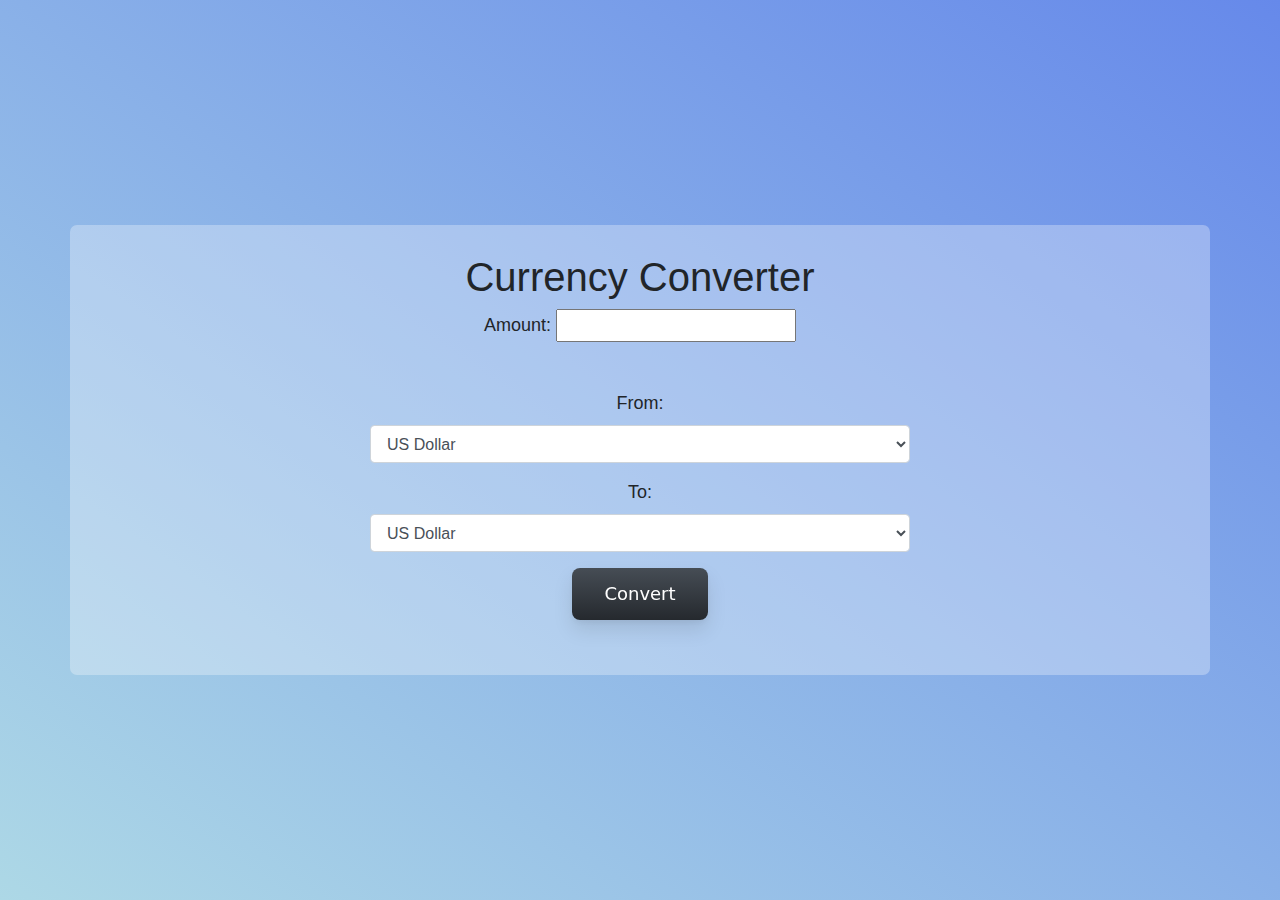
<file: Currency-convertor/index.html>
<!DOCTYPE html>
<html lang="en">
<head>
  <meta charset="UTF-8">
  <meta name="viewport" content="width=device-width, initial-scale=1.0">
  <title>Currency Converter</title>
  <link rel="stylesheet" href="style.css">
  <link rel="stylesheet" href="https://maxcdn.bootstrapcdn.com/bootstrap/4.0.0/css/bootstrap.min.css">
</head>
<body>

  <div class="container">
    <div class="row">
      <div class="col-md-6 offset-md-3">
        <h1>Currency Converter</h1>
        <form>
          <div class="form-group">
            <label for="amount">Amount:</label>
            <input type="number" class="'input" id="input"><br><br>
          </div>
          <div class="form-group">
            <label for="from">From:</label>
            <select class="form-control" id="from">
              <option value="USD">US Dollar</option>
              <option value="EUR">Euro</option>
              <option value="JPY">Japanese Yen</option>
              <option value="GBP">British Pound</option>
            </select>
          </div>
          <div class="form-group">
            <label for="to">To:</label>
            <select class="form-control" id="to">
              <option value="USD">US Dollar</option>
              <option value="EUR">Euro</option>
              <option value="JPY">Japanese Yen</option>
              <option value="GBP">British Pound</option>
              <option value="INR">INR</option>
            </select>
          </div>
          <button type="button" class="button-84" id="btn">Convert</button>
        </form>
        <br>
        <div id="answer">
            <h3>Result:</h3>
            <p><span class="result" id="result"></span></p>
        </div>
      </div>
    </div>
  </div>
  <script src="app.js"></script>
  <script src="http://code.jquery.com/jquery-1.11.0.min.js"></script>
</body>
</html>
</file>
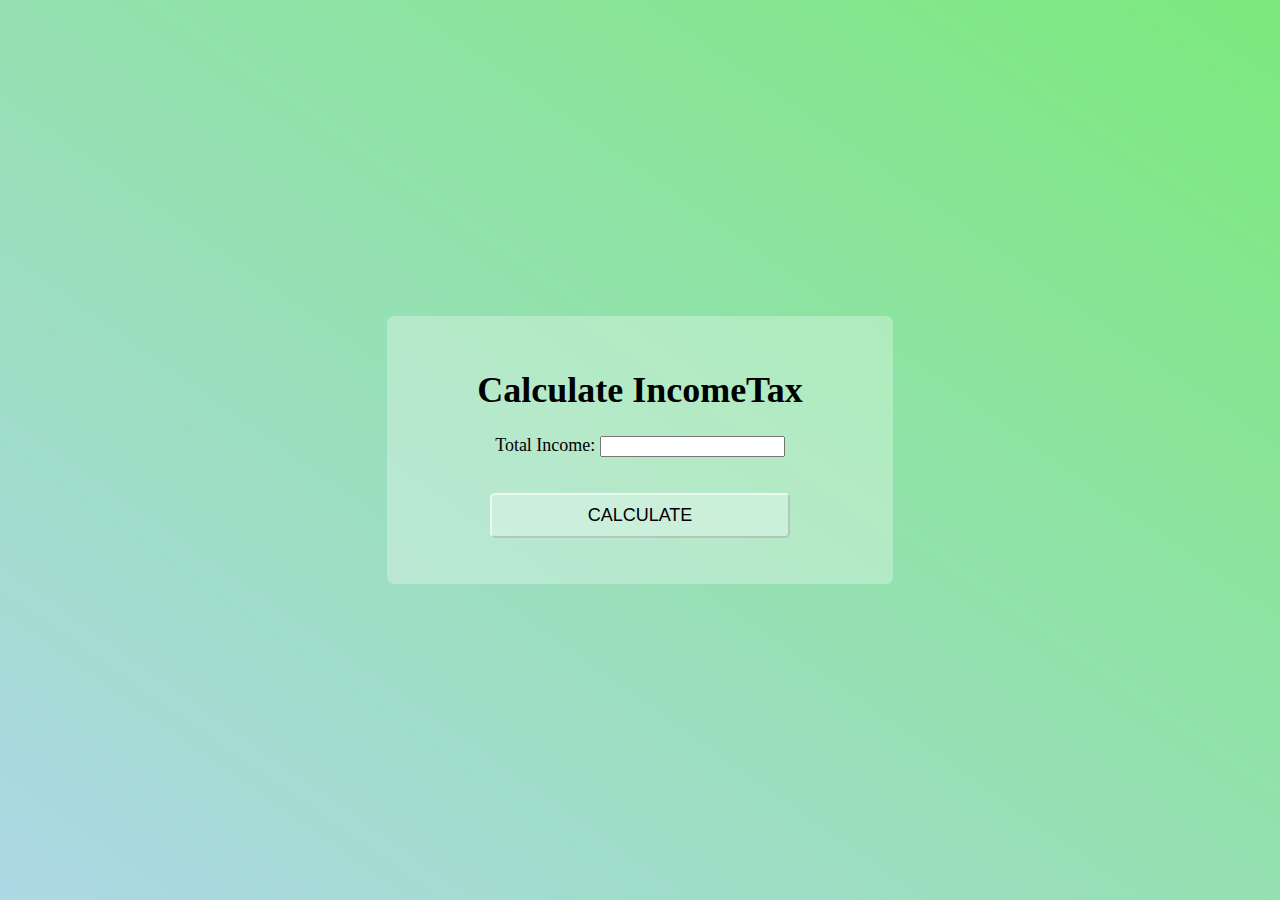
<file: income-tax-calculator/index.html>
<!DOCTYPE html>
<html lang="en">
<head>
    <meta charset="UTF-8">
    <meta http-equiv="X-UA-Compatible" content="IE=edge">
    <meta name="viewport" content="width=device-width, initial-scale=1.0">
    <title>Income Tax</title>
    <link rel="stylesheet" href="style.css">
</head>
<body>
    <div class="container">
        <h1 class="'header">Calculate IncomeTax </h1>
        <label for="TotalAmt">Total Income:</label>
        <input type="number" class="'input" id="input"><br><br>
        <button class="btn" id="btn">CALCULATE</button>
        <p><span class="amtount" id="amount">____</span></p>
        <p><span class="tax" id="tax">____</span></p>
    </div>
    <script src="app.js"></script>
</body>
</html>
</file>
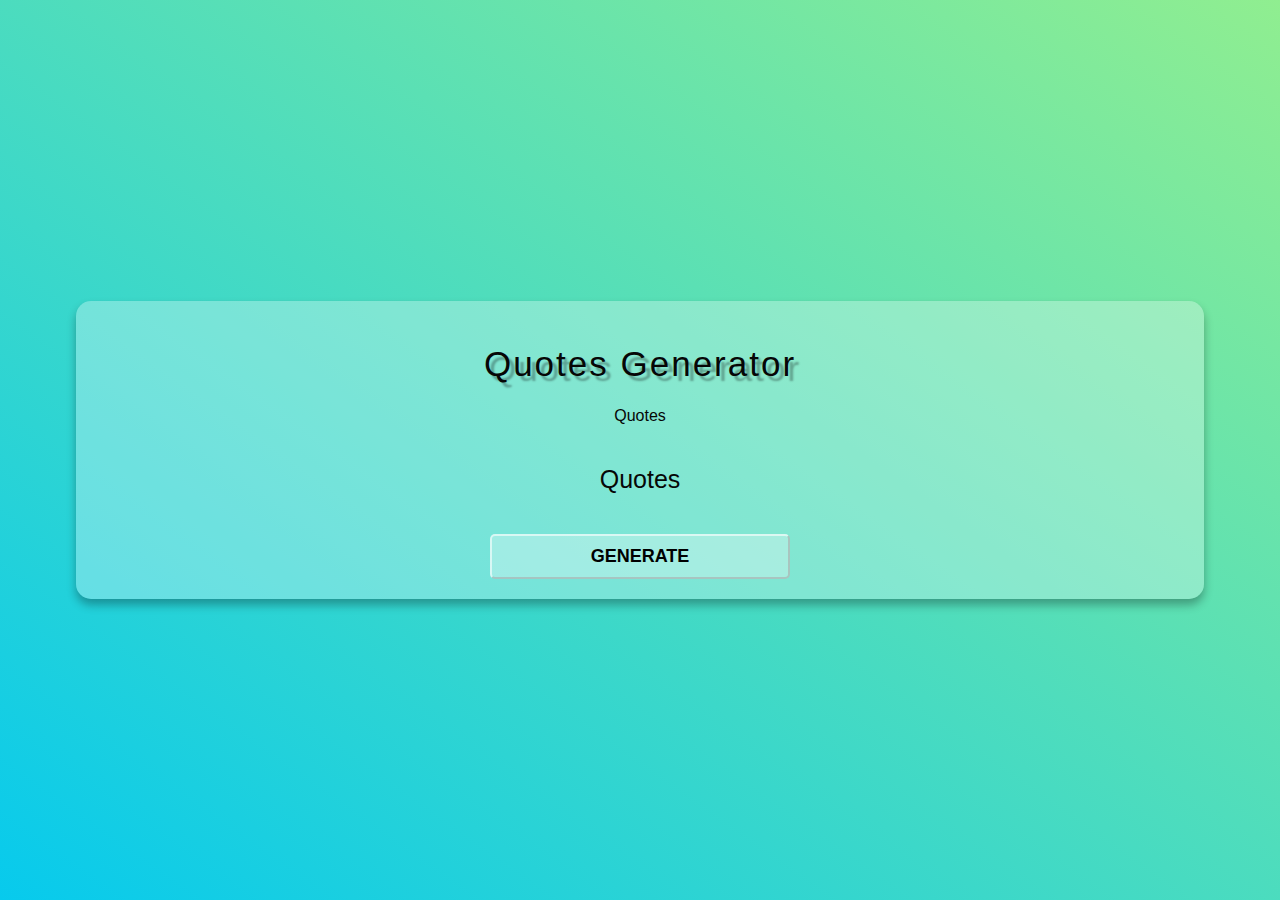
<file: Quotes/index.html>
<!DOCTYPE html>
<html lang="en">
<head>
    <meta charset="UTF-8">
    <meta http-equiv="X-UA-Compatible" content="IE=edge">
    <meta name="viewport" content="width=device-width, initial-scale=1.0">
    <title>Quotes</title>
    <link rel="stylesheet" href="style.css">
</head>
<body>
    <div class="container">
        <h1 class="heading">Quotes Generator</h1>
        <p class="Category" id="Category">Quotes</p>
        <p class="quotes" id="quotes">Quotes</p>
        <button class="btn" id="btn">Generate</button>
    </div>
    <script src="app.js"></script>
</body>
</html>
</file>
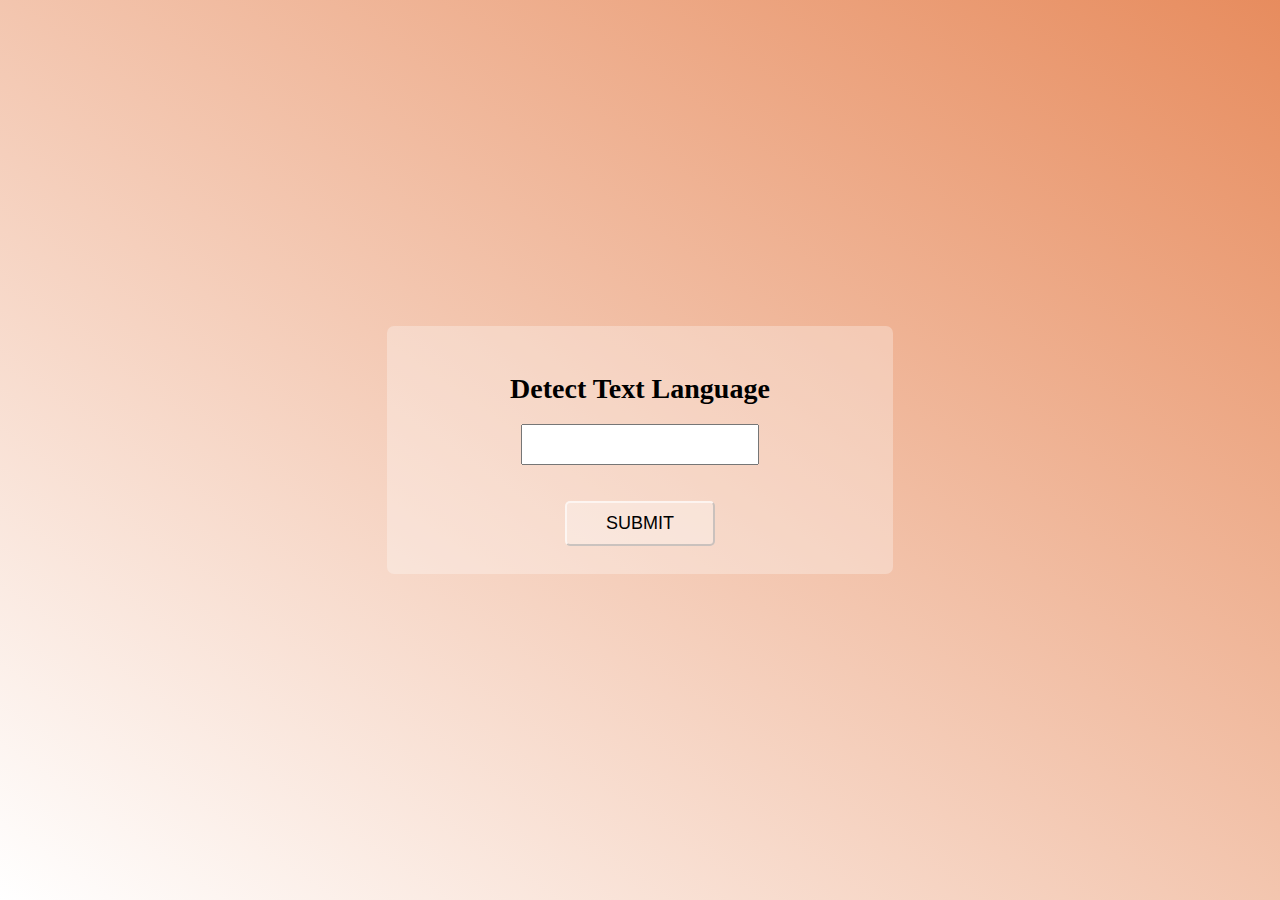
<file: text-language/index.html>
<!DOCTYPE html>
<html lang="en">
<head>
    <meta charset="UTF-8">
    <meta http-equiv="X-UA-Compatible" content="IE=edge">
    <meta name="viewport" content="width=device-width, initial-scale=1.0">
    <title>Text Language</title>
    <link rel="stylesheet" href="style.css">
</head>
<body>
    <div class="container">
        <div id="Input">
            <h1 class="header">Detect Text Language</h1>
            <input type="text" id="input" name="input"><br><br>
            <button type="button" id="btn" class="btn">Submit</button>
        </div>
        <div id="box">
            <p>Input Text : <span class="text" id="text"></span></p>
            <p>Detected Language : <span class="answer" id="answer"></span></p>
            <button type="reset" id="reset" class="reset">Another Word</button>
        </div>
    </div>
    <script src="app.js"></script>
    <script src="http://code.jquery.com/jquery-1.11.0.min.js"></script>
</body>
</html>
</file>
<file: Currency-convertor/style.css>
body {
    margin: 0;
    display: flex;
    min-height: 100vh;
    justify-content: center;
    align-items: center;
    background: linear-gradient(to left bottom, rgb(102, 137, 234), lightblue);
    font-family: 'Courier New, Courier, monospace';
}

.container {
  background-color: rgba(255,255,255,.3);
  padding: 28px;
  border-radius: 7px;
  box-shadow: 0 10 rgba(0,0,0,.3);
  width: 90%;
  margin: 10px;
  max-width: 450px;
  text-align: center;
  font-size: 18px;
  font-weight: 500;
}

.from {
  justify-content: center;
}

input {
  justify-content: center;
}
*,
*::before,
*::after {
  box-sizing: border-box;
}

/* CSS */
.button-84 {
  align-items: center;
  background-color: initial;
  background-image: linear-gradient(#464d55, #25292e);
  border-radius: 8px;
  border-width: 0;
  box-shadow: 0 10px 20px rgba(0, 0, 0, .1),0 3px 6px rgba(0, 0, 0, .05);
  box-sizing: border-box;
  color: #fff;
  cursor: pointer;
  display: inline-flex;
  flex-direction: column;
  font-family: expo-brand-demi,system-ui,-apple-system,BlinkMacSystemFont,"Segoe UI",Roboto,"Helvetica Neue",Arial,"Noto Sans",sans-serif,"Apple Color Emoji","Segoe UI Emoji","Segoe UI Symbol","Noto Color Emoji";
  font-size: 18px;
  height: 52px;
  justify-content: center;
  line-height: 1;
  margin: 0;
  outline: none;
  overflow: hidden;
  padding: 0 32px;
  text-align: center;
  text-decoration: none;
  transform: translate3d(0, 0, 0);
  transition: all 150ms;
  vertical-align: baseline;
  white-space: nowrap;
  user-select: none;
  -webkit-user-select: none;
  touch-action: manipulation;
}

.button-84:hover {
  box-shadow: rgba(0, 1, 0, .2) 0 2px 8px;
  opacity: .85;
}

.button-84:active {
  outline: 0;
}

.button-84:focus {
  box-shadow: rgba(0, 0, 0, .5) 0 0 0 3px;
}

@media (max-width: 420px) {
  .button-84 {
    height: 48px;
  }
}
</file>
<file: income-tax-calculator/style.css>
body {
    margin: 0;
    display: flex;
    min-height: 100vh;
    justify-content: center;
    align-items: center;
    background: linear-gradient(to left bottom, rgb(124, 233, 124), lightblue);
    font-family: 'Courier New, Courier, monospace';
}
.header {
    font-size: 28px;
}

.container {
    background-color: rgba(255,255,255,.3);
    padding: 28px;
    border-radius: 7px;
    box-shadow: 0 10 rgba(0,0,0,.3);
    width: 90%;
    margin: 10px;
    max-width: 450px;
    text-align: center;
    font-size: 18px;
    font-weight: 500;
}

.btn {
    font-size: 18px;
    border-radius: 5px;
    cursor: pointer;
    padding: 10px;
    margin-top: 15px;
    background-color: rgba(255, 255, 255, 0.3);
    border-color: rgba(255, 255, 255, 0.6);
    text-transform: uppercase;
    width: 300px;
  }
  
  .btn:hover{
      background-color: rgba(255,255,255,.6);
      box-shadow: 0 4px 4px rgba(0,0,0,.3);
      transition: all 300ms ease-in-out;
      color: green;
  }
</file>
<file: Quotes/style.css>
body {
    margin: 0;
    background: linear-gradient(to left bottom,
    lightgreen,rgb(7, 202, 237));
    min-height: 100vh;
    display: flex;
    justify-content: center;
    align-items: center;
    font-family: 'Segoe UI', Tahoma, Geneva, Verdana, sans-serif;
}

.container {
    background-color: rgba(255,255,255,.3);
    padding: 20px;
    box-shadow: 0 6px 10px rgba(0,0,0,.3);
    border-radius: 15px;
    width: 85%;
    text-align: center;
    color: rgb(6, 6, 6);
}

.heading{
    font-size: 35px;
    font-weight: 200;
    font-family: Impact, Haettenschweiler, 'Arial Narrow Bold', sans-serif;
    text-shadow: 5px 5px 2px rgba(0,0,0,.3);
    letter-spacing: 2px;
}
.quotes{
    font-size: 25px;
    font-weight: 500;
    margin: 40px;
}
.btn{
    font-size: 18px;
    font-weight: 700;
    border-radius: 5px;
    cursor: pointer;
    padding: 10px;
    background-color: rgba(255,255,255,.3);
    border-color:  rgba(255,255,255,.6);
    text-transform: uppercase;
    width: 300px;
    color: black;
}
.btn:hover{
    background-color: rgba(255,255,255,.5);
    box-shadow: 0 4px 4px rgba(0,0,0,.3);
    transition: all 300ms;
}
</file>
<file: text-language/style.css>
body {
    margin: 0;
    display: flex;
    min-height: 100vh;
    justify-content: center;
    align-items: center;
    background: linear-gradient(to left bottom, rgb(231, 140, 94), white);
    font-family: 'Courier New, Courier, monospace';
}
.header {
    font-size: 28px;
}

.container {
    background-color: rgba(255,255,255,.3);
    padding: 28px;
    border-radius: 7px;
    box-shadow: 0 10 rgba(0,0,0,.3);
    width: 90%;
    margin: 10px;
    max-width: 450px;
    text-align: center;
    font-size: 18px;
    font-weight: 500;
}

#input{
    width: 230px;
    height: 35px;
}
#btn {
    font-size: 18px;
    border-radius: 5px;
    cursor: pointer;
    padding: 10px;
    margin-top: 15px;
    background-color: rgba(255, 255, 255, 0.3);
    border-color: rgba(255, 255, 255, 0.6);
    text-transform: uppercase;
    width: 150px;
  }
  
  #btn:hover{
      background-color: rgba(255,255,255,.6);
      box-shadow: 0 4px 4px rgba(0,0,0,.3);
      transition: all 300ms ease-in-out;
      color: green;
  }
</file>
